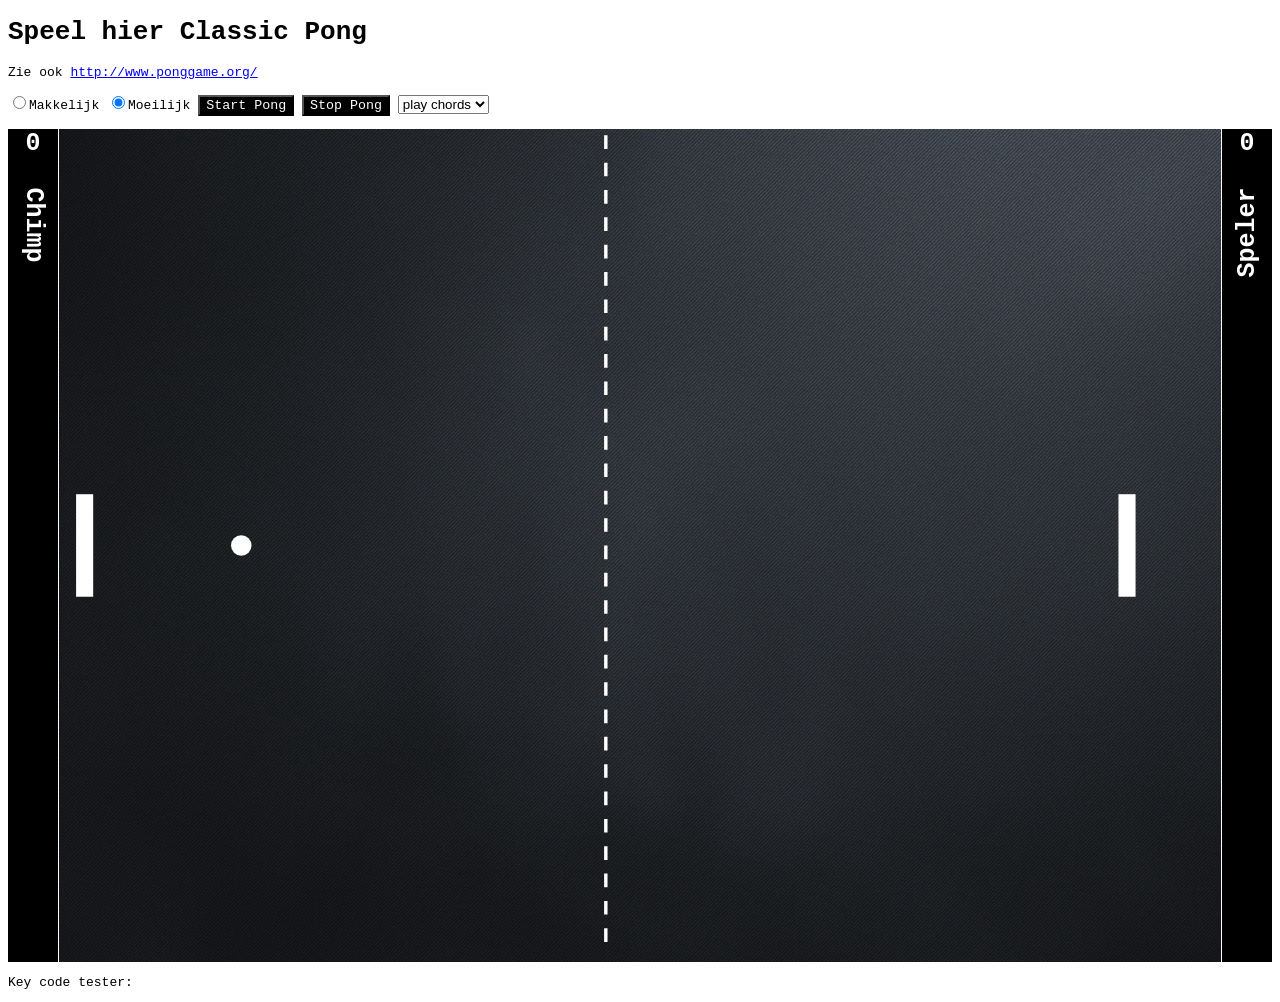
<file: index.html>
<!-- Extended by: David Soff, 500814225, Groep 1 -->
<!DOCTYPE html>
<html>

<head>
  <meta charset="UTF-8">
  <title>Classic Pong</title>
  <link href="HPongSVG_base.css" rel="stylesheet" type="text/css">
  <!-- goal 10.1 -->
  <script src="tonal.min.js" defer></script>
  <script src="HPongSVG_base_ES6.js" defer></script>

</head>

<body>
  <h1>Speel hier Classic Pong</h1>
  Zie ook <a href="http://www.ponggame.org/">http://www.ponggame.org/</a>

  <p>
    <!-- goal 9 -->
    <input type="radio" name="difficulty" id="easy" value="easy" onclick="setEasyMode(true)">Makkelijk</input>
    <input type="radio" name="difficulty" id="hard" value="hard" checked="checked" onclick="setEasyMode(false)">Moeilijk</input>
    <button onclick="pongStart(640, 480,'Chimp', 'chimp_score', 'Chimp_won', 'Speler', 'player_score', 'Player_won')">Start Pong</button>
    <button onclick="pongStop()">Stop Pong</button>
    <!-- goal 10.1 -->
    <select onchange="applySelectValueTo('toneMode', setToneMode)" id="toneMode">
      <option value="CHORD">play chords</option>
      <option value="TONE">play tones</option>
    </select>
  </p>
  <div class="wrapper">
    <!-- goal 4,5 -->
    <div class="scorebar left">
      <div id="chimp_score">0</div>
      <div id="chimp_text">Chimp</div>
    </div>
    <!-- style secion for goal 1 -->
    <svg width="100%" viewBox="0 0 680 480" style="background-image: url(background.jpg)">
      <line x1="320" y1="0" x2="320" y2="480" stroke="white" stroke-width="2" stroke-dasharray="8,8"></line>
      <rect id="Chimp" height="60" width="10" x="40" y="210" fill="white"></rect>
      <rect id="Speler" height="60" width="10" x="660" y="210" fill="white"></rect>
      <circle id="ball" r="6" cx="320" cy="240" fill="white"></circle>
      <!-- goal 6 -->
      <text fill="white" class="won" id="Chimp_won" x="185" y="100" font-size="20" visibility="hidden"> Chimp won. Congratulations!!!</text>
      <text fill="white" class="won" id="Player_won" x="185" y="100" font-size="20" visibility="hidden"> Player won. Congratulations!!!</text>
      Kennelijk ondersteunt je browser geen in-line SVG.
    </svg>
    <div class="scorebar right">
      <div id="player_score">0</div>
      <div id="player_text">Speler</div>
    </div>
  </div>
  <p class="test">Key code tester: <span id="keypressed"></span></p>
</body>

</html>
</file>
<file: HPongSVG_base.css>
/* Author: David Soff, 500814225, Groep 1 */

/* goal 4, 5, 9 */
body {
  color: black;
  font-family: monospace;
}

/* goal 9 */
button {
  background-color: black;
  color: white;
  font-family: monospace;
}

/* goal 4, 5 */
.wrapper {
  display: flex;
}
/* goal 4, 5 */
.scorebar{
  background-color: black;
  width: 50px;
  height: calc(((100vw - (50px * 2)) * 480)/680);
  color: white;
  font-size: 25px;
  font-weight: bold;

}

/* goal 4, 5 */
.left {
  border-right: 1px solid white;
}

/* goal 4, 5 */
.right {
  border-left: 1px solid white;
}

/* goal 4, 5 */
svg {
  width: calc(100vw - (50px * 2));
}

/* goal 5 */
#chimp_text {
  margin-top: 40px;
  transform: rotate(90deg);
}

/* goal 4 */
#chimp_score {
  text-align: center;
}

/* goal 5 */
#player_text {
  margin-top: 80px;
  transform: rotate(-90deg);
}

/* goal 4 */
#player_score {
  text-align: center;
}
</file>
